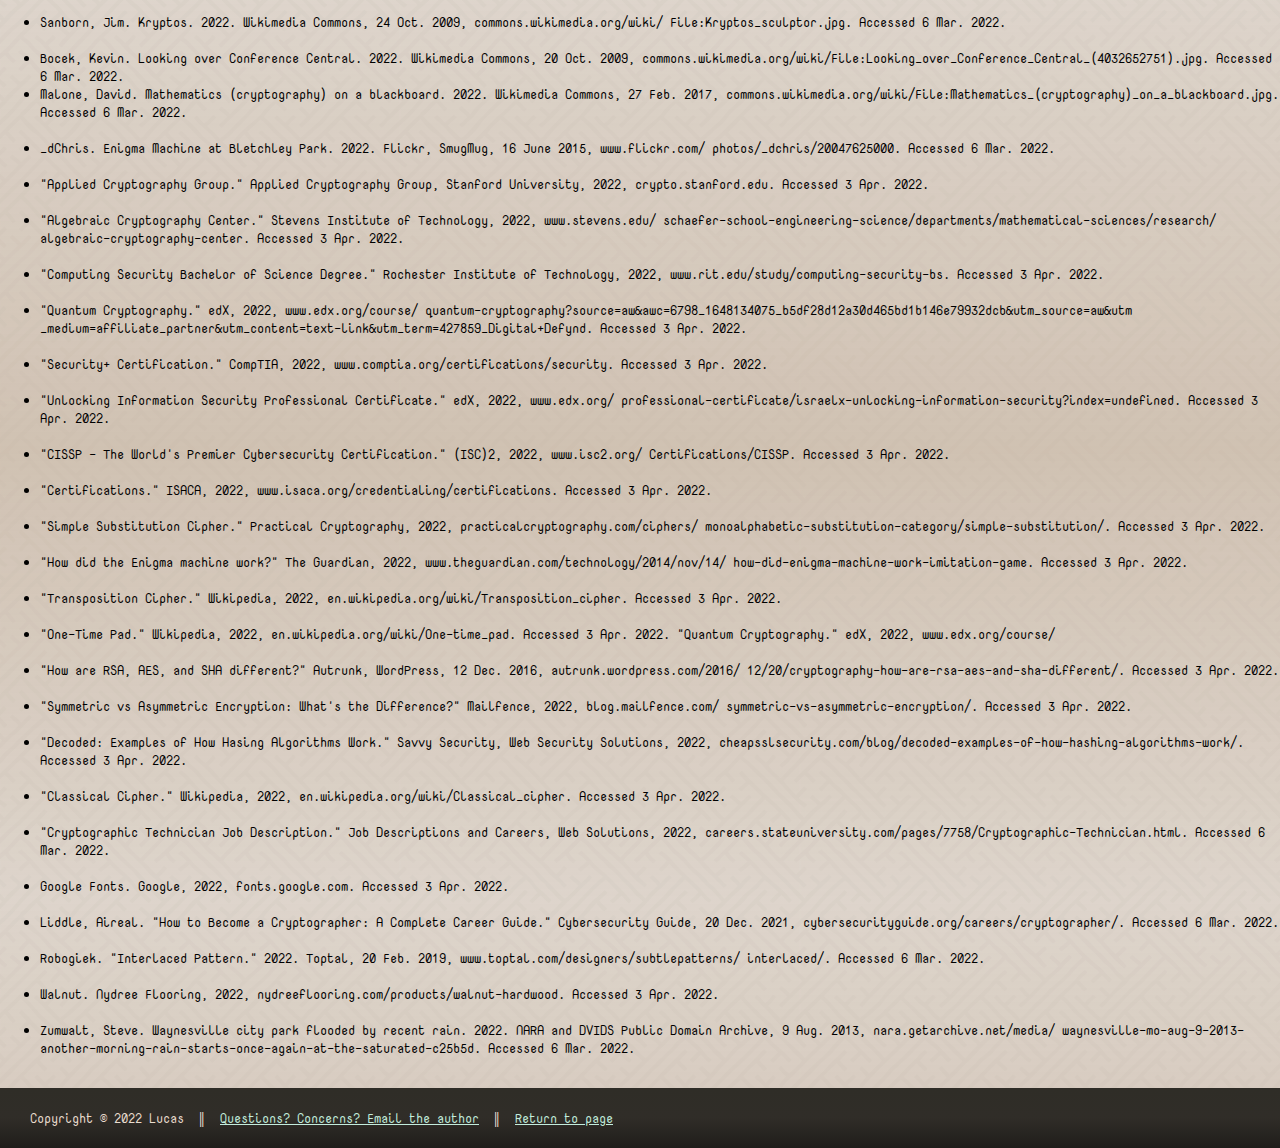
<file: citations.html>
<!-- Description: this is the "links" section. It is mostly purely citations, although a fully-fledged resource page may be added later that is not as "hidden".-->

<!DOCTYPE html>
<html>
<head>
	<title>Kryptos</title>
	<link rel="stylesheet" type="text/css" href="main.css">
          <link rel="icon" type="image/x-icon" href="kryptos-favicon.png">
</head>
<body>
<ul id="citations"> <!-- CITATIONS -->
	<li id="1">Sanborn, Jim. Kryptos. 2022. Wikimedia Commons, 24 Oct. 2009, commons.wikimedia.org/wiki/ 
     File:Kryptos_sculptor.jpg. Accessed 6 Mar. 2022. </li><br>
     <li id="2">Bocek, Kevin. Looking over Conference Central. 2022. Wikimedia Commons, 20 Oct. 2009, 
     commons.wikimedia.org/wiki/File:Looking_over_Conference_Central_(4032652751).jpg. Accessed 6 
     Mar. 2022. 
     <li id="3">Malone, David. Mathematics (cryptography) on a blackboard. 2022. Wikimedia Commons, 27 Feb. 2017, 
     commons.wikimedia.org/wiki/File:Mathematics_(cryptography)_on_a_blackboard.jpg. Accessed 6 Mar. 
     2022. </li><br>
     <li id="4">_dChris. Enigma Machine at Bletchley Park. 2022. Flickr, SmugMug, 16 June 2015, www.flickr.com/ 
     photos/_dchris/20047625000. Accessed 6 Mar. 2022. </li><br>
     <li id="5">"Applied Cryptography Group." Applied Cryptography Group, Stanford University, 2022, 
     crypto.stanford.edu. Accessed 3 Apr. 2022. </li><br>
     <li id="6">"Algebraic Cryptography Center." Stevens Institute of Technology, 2022, www.stevens.edu/ 
     schaefer-school-engineering-science/departments/mathematical-sciences/research/ 
     algebraic-cryptography-center. Accessed 3 Apr. 2022. </li><br>
     <li id="7">"Computing Security Bachelor of Science Degree." Rochester Institute of Technology, 2022, 
     www.rit.edu/study/computing-security-bs. Accessed 3 Apr. 2022. </li><br>
     <li id="8">"Quantum Cryptography." edX, 2022, www.edx.org/course/ 
     quantum-cryptography?source=aw&awc=6798_1648134075_b5df28d12a30d465bd1b146e79932dcb&utm_source=aw&utm 
     _medium=affiliate_partner&utm_content=text-link&utm_term=427859_Digital+Defynd. Accessed 3 Apr. 
     2022. </li><br>
     <li id="9">"Security+ Certification." CompTIA, 2022, www.comptia.org/certifications/security. Accessed 3 Apr. 
     2022. </li><br>
     <li id="10">"Unlocking Information Security Professional Certificate." edX, 2022, www.edx.org/ 
     professional-certificate/israelx-unlocking-information-security?index=undefined. Accessed 3 
     Apr. 2022. </li><br>
     <li id="11">"CISSP – The World's Premier Cybersecurity Certification." (ISC)2, 2022, www.isc2.org/ 
     Certifications/CISSP. Accessed 3 Apr. 2022. </li><br>
     <li id="12">"Certifications." ISACA, 2022, www.isaca.org/credentialing/certifications. Accessed 3 Apr. 2022. </li><br>
     <li id="13">"Simple Substitution Cipher." Practical Cryptography, 2022, practicalcryptography.com/ciphers/ 
     monoalphabetic-substitution-category/simple-substitution/. Accessed 3 Apr. 2022. </li><br>
     <li id="14">"How did the Enigma machine work?" The Guardian, 2022, www.theguardian.com/technology/2014/nov/14/ 
     how-did-enigma-machine-work-imitation-game. Accessed 3 Apr. 2022. </li><br>
     <li id="15">"Transposition Cipher." Wikipedia, 2022, en.wikipedia.org/wiki/Transposition_cipher. Accessed 3 Apr. 
     2022. </li><br>
     <li id="16">"One-Time Pad." Wikipedia, 2022, en.wikipedia.org/wiki/One-time_pad. Accessed 3 Apr. 2022. 
"Quantum Cryptography." edX, 2022, www.edx.org/course/ </li><br>
<li id="17">"How are RSA, AES, and SHA different?" Autrunk, WordPress, 12 Dec. 2016, autrunk.wordpress.com/2016/ 
     12/20/cryptography-how-are-rsa-aes-and-sha-different/. Accessed 3 Apr. 2022. </li><br>
     <li id="18">"Symmetric vs Asymmetric Encryption: What's the Difference?" Mailfence, 2022, blog.mailfence.com/ 
     symmetric-vs-asymmetric-encryption/. Accessed 3 Apr. 2022. </li><br>
     <li id="19">"Decoded: Examples of How Hasing Algorithms Work." Savvy Security, Web Security Solutions, 2022, 
     cheapsslsecurity.com/blog/decoded-examples-of-how-hashing-algorithms-work/. Accessed 3 Apr. 
     2022. </li><br>
     <li>"Classical Cipher." Wikipedia, 2022, en.wikipedia.org/wiki/Classical_cipher. Accessed 3 Apr. 2022. </li><br>
     <li>"Cryptographic Technician Job Description." Job Descriptions and Careers, Web Solutions, 2022, 
     careers.stateuniversity.com/pages/7758/Cryptographic-Technician.html. Accessed 6 Mar. 2022. </li><br>
     <li>Google Fonts. Google, 2022, fonts.google.com. Accessed 3 Apr. 2022. </li><br>
     <li>Liddle, Aireal. "How to Become a Cryptographer: A Complete Career Guide." Cybersecurity Guide, 20 
     Dec. 2021, cybersecurityguide.org/careers/cryptographer/. Accessed 6 Mar. 2022. </li><br>
     <li>Robogiek. "Interlaced Pattern." 2022. Toptal, 20 Feb. 2019, www.toptal.com/designers/subtlepatterns/ 
     interlaced/. Accessed 6 Mar. 2022. </li><br>
     <li>Walnut. Nydree Flooring, 2022, nydreeflooring.com/products/walnut-hardwood. Accessed 3 Apr. 2022. </li><br>
     <li>Zumwalt, Steve. Waynesville city park flooded by recent rain. 2022. NARA and DVIDS Public Domain 
     Archive, 9 Aug. 2013, nara.getarchive.net/media/ 
     waynesville-mo-aug-9-2013-another-morning-rain-starts-once-again-at-the-saturated-c25b5d. 
     Accessed 6 Mar. 2022. </li><br>

</ul>


<footer>
<small>Copyright &copy; 2022 Lucas <strong>&nbsp;&boxV;&nbsp;</strong>   
<a href="mailto:xie.3@uaschools.org">Questions? Concerns? Email the author</a> <strong>&nbsp;&boxV;&nbsp;</strong>  <a href="Project3LX.html">Return to page</a></small>




</footer>
</body>

</html>
</file>
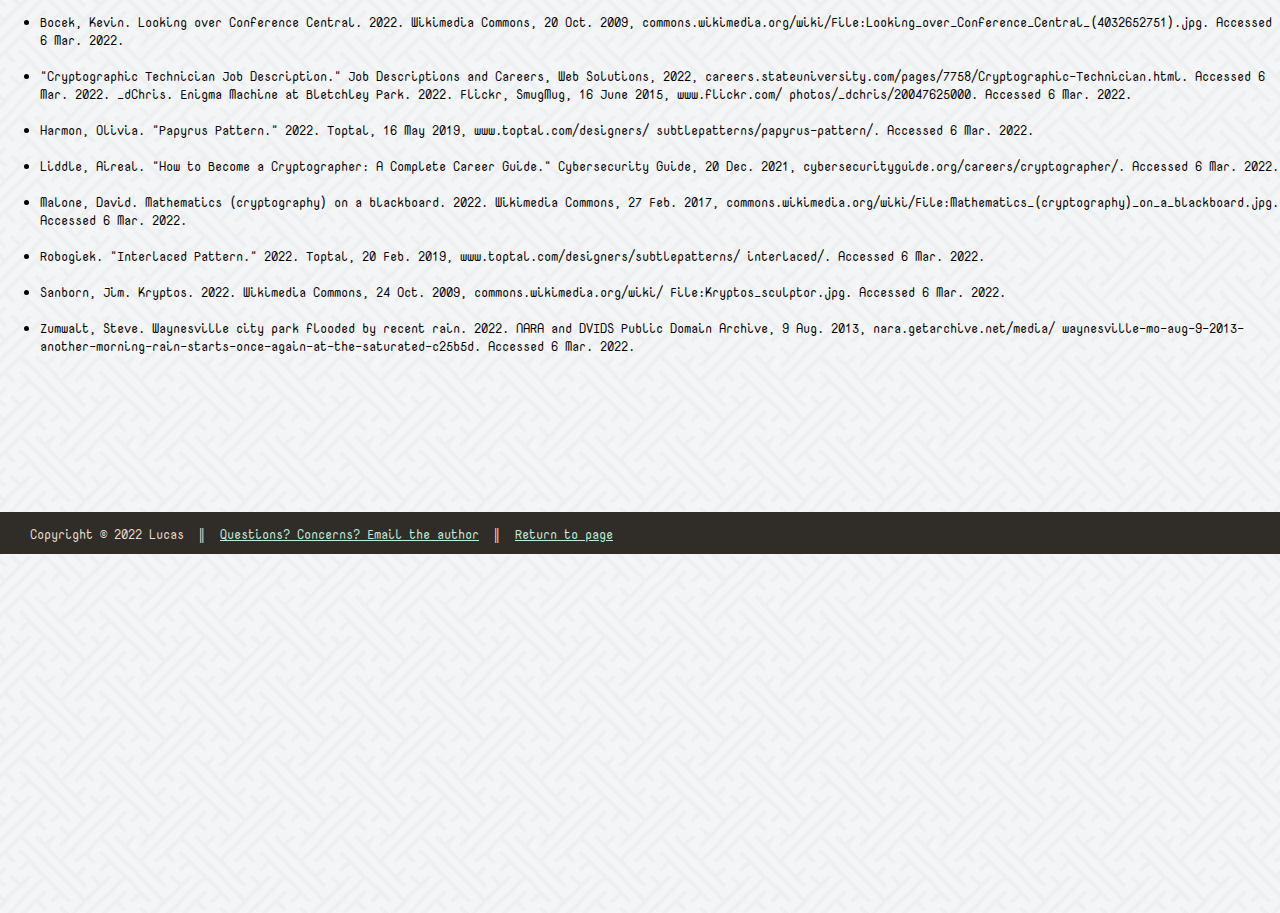
<file: Project3/citations.html>
<!-- Description: this is the "links" section. It is mostly purely citations, although a fully-fledged resource page may be added later that is not as "hidden".-->

<!DOCTYPE html>
<html>
<head>
	<title>Kryptos</title>
	<link rel="stylesheet" type="text/css" href="main.css">
</head>
<body>
<ul id="citations">
	<li>Bocek, Kevin. Looking over Conference Central. 2022. Wikimedia Commons, 20 Oct. 2009, 

     commons.wikimedia.org/wiki/File:Looking_over_Conference_Central_(4032652751).jpg. Accessed 6 

     Mar. 2022. </li><br>
     <li>"Cryptographic Technician Job Description." Job Descriptions and Careers, Web Solutions, 2022, 

     careers.stateuniversity.com/pages/7758/Cryptographic-Technician.html. Accessed 6 Mar. 2022. 

_dChris. Enigma Machine at Bletchley Park. 2022. Flickr, SmugMug, 16 June 2015, www.flickr.com/ 

     photos/_dchris/20047625000. Accessed 6 Mar. 2022.</li><br>
     <li>Harmon, Olivia. "Papyrus Pattern." 2022. Toptal, 16 May 2019, www.toptal.com/designers/ 

     subtlepatterns/papyrus-pattern/. Accessed 6 Mar. 2022. </li><br>
     <li>Liddle, Aireal. "How to Become a Cryptographer: A Complete Career Guide." Cybersecurity Guide, 20 

     Dec. 2021, cybersecurityguide.org/careers/cryptographer/. Accessed 6 Mar. 2022. </li><br>
     <li>Malone, David. Mathematics (cryptography) on a blackboard. 2022. Wikimedia Commons, 27 Feb. 2017, 

     commons.wikimedia.org/wiki/File:Mathematics_(cryptography)_on_a_blackboard.jpg. Accessed 6 Mar. 

     2022. </li><br>
     <li>Robogiek. "Interlaced Pattern." 2022. Toptal, 20 Feb. 2019, www.toptal.com/designers/subtlepatterns/ 

     interlaced/. Accessed 6 Mar. 2022. </li><br>
     <li>Sanborn, Jim. Kryptos. 2022. Wikimedia Commons, 24 Oct. 2009, commons.wikimedia.org/wiki/ 

     File:Kryptos_sculptor.jpg. Accessed 6 Mar. 2022. </li><br>
     <li>Zumwalt, Steve. Waynesville city park flooded by recent rain. 2022. NARA and DVIDS Public Domain 

     Archive, 9 Aug. 2013, nara.getarchive.net/media/ 

     waynesville-mo-aug-9-2013-another-morning-rain-starts-once-again-at-the-saturated-c25b5d. 

     Accessed 6 Mar. 2022. </li><br><br><br><br><br><br><br><br>



</ul>


<footer>
<small>Copyright &copy; 2022 Lucas <strong>&nbsp;&boxV;&nbsp;</strong>   
<a href="mailto:xie.3@uaschools.org">Questions? Concerns? Email the author</a> <strong>&nbsp;&boxV;&nbsp;</strong>  <a href="homepage.html">Return to page</a></small>




</footer>
</body>

</html>
</file>
<file: main.css>
/* Description: All the CSS for this website. Mostly kept organized, but not all rules are in order. */

@import url('https://fonts.googleapis.com/css2?family=B612+Mono&family=Inconsolata&family=Alegreya+SC:wght@800&family=Nova+Mono&display=swap');

#textTitle {
  color: #4A3B2C;
  font-family: 'Albertus MT';
  font-size: 32px;
  padding-left: 3%;
  animation-name:  textTitle;
  animation-iteration-count: infinite;
  animation-duration: 10s;
  animation-timing-function: linear;
  font-weight: bold;
  font-style: italic;
}

#textSubtitle:after {
  content: "A Pocket Guide for the Aspiring Cryptographer";
  animation-name: textSubtitle;
  animation-iteration-count: infinite;
  animation-duration: 1s;
  animation-timing-function: linear;
  color: #958A7B;
  font-size: clamp(15px, 1.5vw, 16px);
  font-family: 'Nova Mono', monospace;
}

.portraitMode {
	visibility:  hidden;
	display:  none;
}


#citations {
  font-family: 'Nova Mono', monospace;
  font-size: 13px;
}



@keyframes textSubtitle {
  0% {content: "A Pocket Guide for the Aspiring Cryptographer"}
  100% {content: "A Pocket Guide for the Aspiring Cryptographer_"}
}

@keyframes textTitle {
  0% {color: #4A3B2C}
  50% {color: #503F2F}
  100% {color: #4A3B2C}
}





#slideshowMain {
  float: center;
  position: relative;
  width: clamp(300px, 50%, 600px);
  height: clamp(187.5px, 70%, 375px);
  z-index: 100;
  left: 25%;
  top: 50px;
}



header {
  background-color: #f0e9c4;
  background-image: url(papyrus.png);
  background-blend-mode: multiply; /* Blends two backgrounds together */
  font-family: 'Nugelo Serif';
  padding: 10px 0 17px 0;

}

footer {
  background-image: linear-gradient(to bottom, #2f2d27,#302d28, #1f1d1a);
  font-family: 'Nova Mono', monospace;
  color: #eadcce;
  font-size: 16px;
  padding: 18px 0 20px 30px;
  position: relative;
}


footer a {
  color: #c2ecdc;
}


.darkBG {
  background-size: contain;
  width: 1000px;
  position: relative;
}

.darkBG img {
  position: absolute;
  width: 139%;
  background-size: cover;
  filter: brightness(90%);
  z-index: -3;
}

.darkBG2 { /* Forcibly positions the div (background) in place */
 top: 729.75px; 
}

.darkBGshade { /* Applies the shadow to a separate div to make it appear as if the two darkBG divs have a shadow */
  margin: 0;
  padding: 0;
  width: 100%;
  height: 1459.5px;
  z-index: 100;
  box-shadow: inset 0 0 40px 20px #301D14;
}


.summaryContainer {
  box-shadow:  inset 0 -5px 40px 3px #605837;
  background-image: linear-gradient(to bottom right, #F9EAE09A, #F9EAE0AA, #F9EAE07A), url("sand.jpg");
}


#graphic1 {
  width: 600px;
  transform: rotateZ(10deg);
  position: absolute;
}

#redirect1 {
  transform: rotateZ(-20deg);
  top: 500px;
  left: 500px;
  width: 300px;
  position: absolute;
}

#graphic2 {
  width: 800px;
  position: absolute;
  left: 400px;
  top: 1000px;
  transform: rotateZ(-10deg);

}

#redirect2 {
  position: absolute;
  transform: rotateZ(20deg);
  top: 1400px;
  left: 320px;
  width: 300px;
}

#redirect3 {
  position: absolute;
  transform: rotateZ(10deg);
  top: 2500px;
  left: 600px;
  width: 300px;
}

#graphic3 {
  width: 1200px;
  position: absolute;
  transform: rotateZ(7deg);
  /*right: 500px;*/
  left: -350px;
  top: 100px;
}

#graphic4 {
  width: 1000px;
  position: absolute;
  top: 900px;
  transform: rotateZ(-10deg);
  left: 400px;
}

#graphic5 {
  width: 1200px;
  position: absolute;
  top: 1800px;
  transform: rotateZ(10deg);
  left: -250px;
}

.font {
  position: absolute;
  z-index: 10;
  color: #181715;
  font-size: 20px;
}

.infoTooltipAbsolute > em {
  color: #FDBEA8;
}



#photo1, #photo2, #photo3 {
  position: absolute;
  width: 290px;
  height: 190px;
  box-shadow: 5px 5px 10px  #201E1A;
}

#photo1 {
  top: 1980px;
  left: 180px;
    transform: rotateZ(-1deg);
}

#photo2 {
  top: 2200px;
  left: 540px;
  transform: rotateZ(25deg);
}

#photo3 {
  top: 2380px;
  left: 200px;
  transform: rotateZ(18deg);
}


#tape1, #tape2, #tape3 {
  position: absolute;
  top: 2500px;
  width: 120px;
  opacity: 90%;
}

#tape1 {
  top: 2115px;
  left: 300px;
  transform: rotateZ(140deg);
}

#tape2 {
  top: 2110px;
  left: 540px;
  transform: rotateZ(-50deg);
}

#tape3 {
  top: 2370px;
  left: 420px;
}



.stripe { /* Replacement for <hr> since styling it doesn't really work in Safari */
  background-image: linear-gradient(to bottom,#2f2a277A, #2f2a273A, #2f2a277A);
  background-size: cover;
  border-top: 10px solid #2f2a273A;
  border-bottom: 10px solid #2f2a273A;
}


#kryptos-text-1 {
  position: absolute;
  font-family: Monaco;
  color: #e2d6b0;
  font-size: 11px;
  top: 1080px;
  left: 680px;
  transform: rotateZ(-10deg);
}

#kryptos-text-1 em {
  font-style: normal;
  color: #8bcfb1;
}

#kryptos-text-1 strong {
  font-weight: normal;
  color: #70c755;
}

#paper1 {
  position: absolute;
  width: 600px;
  top: 1900px;
  transform: rotateZ(-10deg);
}

#paper2 {
  position: absolute;
  width: 600px;
  left: 100px;
  top: 2210px;
  transform: rotateZ(5deg);
}

#paper3 {
  position: absolute;
  width: 600px;
  left: 50px;
  top: 2520px;
  transform: rotateZ(-5deg);
}



table.infoTable {
  position: absolute;
  top: 40%;
  margin: 10px;
  color: #D2BEA6;
  text-shadow:  5px 5px 5px #181614;

}

table.infoTable td {
  border: 20px solid;
  border-color: #FFFFFF00;
}

td.trTitle + td img {
  width: 300px;
}


.sectionTitle {
  font-family: 'B612 Mono', serif;
  font-weight: bolder;
  font-size: 25px;
}


body {
  margin: 0;
  padding: 0;
  width: 100%;
  height: 100%;
  background-image: linear-gradient(to bottom, #BFA9926D, #BFA992AD,#BFA9926D), url("interlaced.png");
  background-size: stretch;
  overflow-x: hidden;
  position: relative;
}



html {
  height: 100%;
  width: 100%;
  scroll-behavior: smooth; /* Broken on safari so a "polyfill script" is used */
  position: relative;
}


#homepageBG {
  background-image: url("walnut-wood.jpg");
  background-size: 100%;
  height: 500%;
  position: relative;
}

#resourcesBG {
  background-image: url("walnut-wood.jpg");
  background-size: 100%;
  height: 500%;
  position: relative;
}


@font-face {
  font-family: 'Nugelo Serif';
  src: url(nugeloserif.otf);
}

@font-face {
  font-family: 'Monaco';
  src:  url(Monaco.woff);
}

@font-face {
  font-family: 'Victor Mono';
  src:  url(VictorMono.woff);
}

@font-face {
  font-family: 'Albertus MT';
  src: url(AlbertusMT.otf);
}

@font-face {
  font-family: 'Marcellus SC';
  src: url(MarcellusSC.ttf);
}

@font-face {
  font-family: 'Top Secret Stamp';
  src: url(TSS-REPLACE.ttf);
}

nav ul li {
  display: inline-block;

}

nav ul {
  list-style-type: none;
  color: white;
  margin: 0;
  padding: 0;
  text-align: center;
  text-decoration: none;
  filter: drop-shadow(3px 0px 3px #635f4d);
}

.miniheader { /* Scrapped idea for a smaller header when you scroll down*/
  background-image: linear-gradient(to bottom,#22201dED, #302d28DD, #22201dFD), url(fabric.jpg);
  box-shadow: 0 20px 10px 3px #3c383293;
  padding: 20px 0 5px 0;
  font-family: "Nugelo Serif";
  color: #ded5d5;
  font-size: 25px;
  position: sticky;
  top: 0%;
  z-index: 4;

}

.miniheader * {
  margin: 0 20px 0 20px;
}

.topbutton {
  position: fixed;
  height: 180px;
  right: 30px;
  bottom: -140px;
  transition:  bottom 1s;
  z-index: 99;
  cursor: pointer;
  filter: drop-shadow(10px 15px 8px #22211d);
}



.topbuttonToggle {
  position: fixed;
  height: 25px;
  filter: drop-shadow(0 0 2px #BF2227) brightness(80%);
  cursor: pointer;
  z-index: 100;
  transition: bottom 1s, opacity 1s;
  right: 38px; /*3%;*/
  bottom: -10px; /*16%;*/
  opacity: 0;
}


#consoleCursor:after {
  content: "\0000a0";
  background-color: #796a5d;
  animation-name: cursorFlash;
  animation-iteration-count: infinite;
  animation-duration: 1.2s;
  animation-timing-function: linear;
}

@keyframes cursorFlash {
  0% {content: ""}
  100% {content: "\0000a0"}
}




nav {
  padding: 10px 0 10px 0;
  overflow: hidden;
  background-image: linear-gradient(#dfd5a3d0, #c7bd8ed0), url(fabric.jpg);
  box-shadow: 0 5px 10px 3px rgb(160, 149, 122);
}

nav a {
  float: left;
  font-family: 'Nugelo Serif';
  color: rgb(100, 94, 82);
  padding: 8px;
  margin: 0 10px 0 10px;
  font-size: 20px;
  text-decoration: none;
  background-image: url(papyrus.png);
  background-color: #b6b292;
  background-blend-mode: multiply;
  transition: background-color 0.4s, color 0.4s;
  width: 130px;
  clip-path: polygon(10% 0, 100% 0%, 90% 100%, 0% 100%);
}

nav a:hover, nav a:active {
  color: rgb(194, 190, 165);
  background-image: url(papyrus.png);
  background-color: #746f5a;
}

.active { /* Used in nav to "select" the current page */
  background-image: url(papyrus.png);
  background-color: #524f43;
  color: rgb(194, 190, 165);
  background-blend-mode: multiply;
}

#placeholder-img { 
  width:  35%;
  margin: 5% 0 0 32%;
  filter: drop-shadow(5px 5px 3px #707070);
}

#placeholder-txt {
  text-align:  center;
  font-family:  'B612 Mono', monospace;
  font-size:  clamp(8px, 2vw, 16px);
}


#seam1A {
  -webkit-user-drag: none;
  user-select: none;
  position: absolute;
  top: 550px;
  z-index: 10;
  filter: brightness(104%);
  overflow-x: hidden;
}


#seam1B {
  -webkit-user-drag: none;
  user-select: none;
  position: absolute;
  top: 595px;
  left: -60px;
  z-index: 9;
  filter: brightness(83%) blur(1px) sepia(8%) hue-rotate(-15deg);
}

#seam2A {
  -webkit-user-drag: none;
  user-select: none;
  position: absolute;
  top: -40px;
  z-index: 10;
  filter: brightness(98%);
}

#seam2B {
  -webkit-user-drag: none;
  user-select: none;
  position: absolute;
  top: 5px;
  left: -60px;
  z-index: 9;
  filter: brightness(83%) blur(1px) sepia(8%) hue-rotate(-15deg);
}

.cipher {
  width: 60%;
  position: relative;
  padding-left: 23%;
  padding-right: 25%;
  filter: drop-shadow(2px 2px 10px #4f3d32);
}

p#mono {
  font-family: 'Inconsolata', monospace;
}

#tabularecta {
  width: 35%;
  padding-left: 31%;
    filter: drop-shadow(2px 2px 10px #110e0d);
}

#enigmamachine {
  width: 55%;
  padding-left: 21%;
      filter: drop-shadow(2px 2px 10px #110e0d);
}

#nsa-otp {
  width: 45%;
  height: 400px;
  padding-left: 25%;
        filter: drop-shadow(2px 2px 10px #110e0d);
}


.caption {
  text-align: center;
  font-style: italic;
  font-size: 12px;
  color: #3c3d3d;
}

#notepad {
  width: 1200px;
  top: 100px;
  position: absolute;
}


.slidesImg {
  width: clamp(300px, 100%, 600px);
  filter:  drop-shadow(5px 5px 3px #707070);
  position: absolute;
  transition: opacity 1.5s ease-in-out; 
}

.slidesCaption {
  text-align: center;
  font-family: 'Nova Mono', monospace;
  font-size: clamp(9px, 2vw, 13px);
  font-style: italic;
  color:  #C4C3C4;
  overflow: hidden;
  position:  absolute;
  left: 7%;
  top: clamp(300px, 83%, 580px);
  z-index: 5;
  padding-right: 10px;

}



.prev, .next {
  cursor: pointer;
  font-size:  clamp(20px, 5vw, 40px);
  font-family: 'B612 Mono', monospace;
  user-select:  none;
  -webkit-user-select:  none; /* Safari + Chrome */
  color:  #F2E7E0;
  padding:  25px 8px 25px 8px;
  background-color:  #0000009A;
  transition:  background-color 0.7s;
  position:  absolute;
  z-index: 2;
  top: clamp(100px, 15%, 120px);
}

.prev {
  left: 0%;
  border-radius: 0 7px 7px 0;
}

.next { 
  right: 0%;
  border-radius:  7px 0 0 7px;
}


.prev:hover, .next:hover {
  background-color:  #000000DA;
}


#captionOverlay {
  background-image: linear-gradient(to right,#000000BA, #0000009A, #000000BA);
  padding: 10% 0 0 clamp(300px, 100%, 600px);
  position:  absolute;
  top: clamp(100px, 84%, 580px);
  z-index: 2;
  border: 30px 0 30px 0;
}


table {
  font-family: "Albertus MT";

}

td.trTitle {
  font-weight: bold;
  font-size: 23px;
  width: 20em;
}

td:not(.trTitle) {
  padding-left: 60px;
}

td.trTitle p {
  font-size: 17px;
  font-weight: normal;
  font-family: 'Inconsolata';
  font-style: italic;
  color: #b6a793;
  text-shadow: 8px 8px 5px #090909;
}


.summaryText {
  font-family: "Marcellus SC";
  font-size: 18px;
  margin: 10px;
  color: #5A4E3B;
  text-shadow: 2px 2px 18px #36332C;
  text-align: center;
}



sup a {
  color: #42AE9F;
  font-size: clamp(10px, 3vw, 13px);
}

sup a.footnoteOverride {
  color: #436C6C;
}

.todo { /* Placeholder text */
  color: #FC3321;
  font-weight: bold;
  font-size: 16px;
  background-color: #FEB1AECF;
  background-image: url(papyrus.png);
  background-blend-mode: color-burn;
}

p {
  font-family: 'Albertus MT', sans-serif;
}

h2 {
  font-family:  "Alegreya SC";
}


div.warning {
  background-image: linear-gradient(to top left, #FFD04EB3, #FFF3787B), url(papyrus.png);
  border: 5px;
  padding: 10px;
  border-radius: 20px;
  border-style: solid;
  border-color: #534F29;
  margin: 0 80px 0 50px;
}

p.warning {
  font-weight: bold;
  font-style: italic;
  font-size: 20px;
  color:  #84771E;
}

div.info {
  background-image: linear-gradient(to top left,#298678B3, #2681737B), url(papyrus.png);
  border: 5px;
  padding: 10px;
  border-radius: 20px;
  border-style: solid;
  border-color: #31544C;
  margin: 0 80px 0 50px;
}

p.info {
  font-weight: bold;
  font-style: italic;
  font-size: 20px;
  color:  #1F6254;
}


.content h2, .content img, .content p, .content table, .content li { /* .content {} is not used b/c stripe divs must have margin priority */
  margin-left: 30px;
  margin-right: 30px;
}


.infoButton {
  background:  url(info-icon-up.svg) no-repeat;
  width: 50px;
  height: 50px;
  margin: none;
  border: none;
  filter: contrast(80%);
  transition: filter 0.4s;
}

.infoButton:hover {
  filter: contrast(40%);
}


.infoTooltip {
  opacity: 0;
  position: absolute;
  z-index: 100;
  padding: 5px 0;
  background-image: linear-gradient(to bottom right,#292723D0, #181715C0);
  color: #ffebcf;
  font-family: "Albertus MT";
  margin-left: -250px;
  width: 500px;
  bottom: 100%;
  left: 50%;
  padding: 10px;
  border-radius: 10px;
  transition: opacity 0.75s;
  user-select: none; /* Text is unselectable... */
  pointer-events: none; /* ...and the image link behind the text is still clickable. */
}

.infoTooltipAbsolute {
  opacity: 0;
  position: fixed;
  z-index: 100;
  padding: 5px 0;
  background-image: linear-gradient(to bottom right,#292723D5, #181715C2);
  color: #FFEFDD;
  font-family: "Albertus MT";
  top: 200px;
  padding: 10px;
  border-radius: 6px;
  transition: opacity 0.75s, transform 0.1s;
  transition-timing-function: smooth;
  user-select: none; /* Text is unselectable... */
  pointer-events: none; /* ...and the image link behind the text is still clickable. */
  width: 200px;
  font-size: 12px;
}

.infoButton:hover + .infoTooltip {
  opacity: 1;
}




.tooltipEmphasis {
  color: #A9EECF;
  font-style: italic;
  font-size: 13px;
}


.logoRedirect {
  max-width: 100%;
  min-width: 167px;
}


.tooltipContainer {
  position: relative;
}


.tooltipContainerR {
  position: relative;
}



div.hr {
  width: 100%;
  height: 4px;
  background-image: linear-gradient(to right, #57544c, #3a3833);
  overflow: hidden;
}



/* ====================================================== */

@media only screen and (orientation: portrait) { /* When browser height > width */
	.portraitMode {
		display: inline;
		visibility: visible;
  }

  #textSubtitle {
   padding: 30px 0 0 15px;
 }
}


@media only screen and (max-width: 978px) /* All media rules below basically just change tooltip position so it's visible on all screen sizes */
{
  .infoTooltip
  {
    margin-left: -300px;
    left: 0%;
    right: 300px;
  }

  .logoRedirect 
  {
    right: 50px;
  }
}

@media only screen and (min-width: 1101px) and (max-width: 1300px)
{
 .infoTooltip
 {
  margin-left: -400px;
  left: 0%;
  right: 300px;
}
}
@media only screen and (min-width: 979px) and (max-width: 1100px) {
  .infoTooltip
  {
    margin-left: -500px;
    left: 0%;
    right: 300px;
  }
}
</file>
<file: Project3/main.css>
/* Description:  the integral CSS for the entire website -- note that ALL pages use this single file so it may be a bit unorganized. */

@import url('https://fonts.googleapis.com/css2?family=B612+Mono&family=Inconsolata&family=Nova+Mono&display=swap');

#textTitle {
  color: #4A3B2C;
  font-family: 'Victor Mono';
  font-size: 32px;
  padding-left: 3%;
  animation-name:  textTitle;
  animation-iteration-count: infinite;
  animation-duration: 10s;
  animation-timing-function: linear;
  font-weight: bold;
  font-style: italic;
}

#textSubtitle:after { /* All this to basically animate textSubtitle between two frames of text */
  content: "A Pocket Guide for the Aspiring Cryptographer";
  animation-name: textSubtitle;
  animation-iteration-count: infinite;
  animation-duration: 1s;
  animation-timing-function: linear;
  color: #958A7B;
  font-size: clamp(15px, 1.5vw, 16px);
  font-family: 'Nova Mono', monospace;
}

.portraitMode {
	visibility:  hidden;
	display:  none;
}


#citations {
  font-family: 'Nova Mono', monospace;
  font-size: 13px;
}



@keyframes textSubtitle {
  0% {content: "A Pocket Guide for the Aspiring Cryptographer"}
  100% {content: "A Pocket Guide for the Aspiring Cryptographer_"}
}

@keyframes textTitle {
  0% {color: #4A3B2C}
  50% {color: #503F2F}
  100% {color: #4A3B2C}
}




.slidesImg {
  display: none;
}







header {
  background-color: #f0e9c4;
  background-image: url(papyrus.png);
  background-blend-mode: multiply; /* Blends two backgrounds together */
  font-family: 'Nugelo Serif';
  padding: 10px 0 17px 0; /* top right bottom left */

}

footer {
  background-color: #302d28;
  font-family: 'Nova Mono', monospace;
  color: #eadcce;
  padding: 10px 0 10px 30px;
}

footer a {
  color: #c2ecdc;
}

#section1 {
  width: 50%;
    background-color: #EDD5AA;
  background-image:  url("newspaper-nobg.png");
  background-blend-mode: add;
}

table.darkBG {
  background-image:  url("walnut-wood.webp");
}

#sec1BG {
position:  absolute;
/*filter: blur(6px) saturate(25%);*/
filter: drop-shadow();
z-index: -1;
width: 100%;
}

div#section1 .button { /* TODO: make buttons remniscent to navbar buttons; link to somewhere??? */
font-family: "Nugelo Serif";
clip-path: polygon(10% 0, 100% 0%, 90% 100%, 0% 100%);
height: 50px;
width: 120px;
}

div#section1 .buttonText {
  position:  absolute;
}


#section1, #section2, #section3 {
  font-family: 'Gill Sans', sans-serif;
  margin: 0 10px 0 10px;
  background-blend-mode: multiply;
}

.sectionTitle {
  font-family: 'B612 Mono', serif;
  font-weight: bolder;
  font-size: 25px;
}


body { /* Reset website defaults */
  margin: 0;
  padding: 0;
  width: 100%;
  height: 100%;
}

html {
  height: 100%;
  width: 100%;
}


@font-face { /* OK for website? listed as personal use */
  font-family: 'Nugelo Serif';
  src: url(nugeloserif.otf);
}

@font-face {
  font-family: 'Monaco';
  src:  url(Monaco.woff);
}

@font-face { /* Is reg just needed, or do you need to import all font variants?? */
  font-family: 'Victor Mono';
  src:  url(VictorMono.woff);
}


nav ul li {
  display: inline-block;

}

nav ul {
  list-style-type: none;
  color: white;
  margin: 0;
  padding: 0;
  text-align: center;
  text-decoration: none;
  filter: drop-shadow(3px 0px 3px #635f4d);
}


nav {
  padding: 10px 0 10px 0;
  overflow: hidden;
  background-image: linear-gradient(#dfd5a3d0, #c7bd8ed0), url(fabric.jpg);
  box-shadow: 0 5px 10px 3px rgb(160, 149, 122);
}

nav a {
  float: left;
  font-family: 'Nugelo Serif';
  color: rgb(100, 94, 82);
  padding: 8px;
  margin: 0 10px 0 10px;
  font-size: 20px;
  text-decoration: none;
  background-image: url(papyrus.png);
  background-color: #b6b292;
  background-blend-mode: multiply;
  transition: background-color 0.4s, color 0.4s;
  width: 130px;
  clip-path: polygon(10% 0, 100% 0%, 90% 100%, 0% 100%);
}

nav a:hover, nav a:active {
  color: rgb(194, 190, 165);
  background-image: url(papyrus.png);
  background-color: #746f5a;
}

.active { /* Reserved for navbar */
  background-image: url(papyrus.png);
  background-color: #524f43;
  color: rgb(194, 190, 165);
  background-blend-mode: multiply;
}

#placeholder-img { 
  width:  35%;
  margin: 5% 0 0 32%;
  filter: drop-shadow(5px 5px 3px #707070);
}

#placeholder-txt {
  text-align:  center;
  font-family:  'B612 Mono', monospace;
  font-size:  clamp(8px, 2vw, 16px);
}


#homepage {
  background-image: linear-gradient(to top, #BFA9925D, #BFA9925D), /*linear-gradient(to top, #BFA9926D, #AF9B859D),*/ url("interlaced.png");
  background-size: stretch;

}

body {
  background-image: url("interlaced.png");
}

.slidesImg {
  width: clamp(300px, 60%, 600px);
  padding: 5% 15% 0 25%;
  filter:  drop-shadow(5px 5px 3px #707070);
}

.slidesCaption {
  text-align: center;
  font-family: 'Nova Mono', monospace;
  font-size: clamp(9px, 2vw, 13px);
  font-style: italic;
  padding-bottom: 5px;
  color:  #C4C3C4;

  position:  absolute;
  left: 28%;
  top: clamp(300px, 87%, 800px);
  z-index: 3;
}


.prev, .next {
  cursor: pointer;
  font-size:  clamp(20px, 5vw, 40px); /* CLAMP */
  font-family: 'B612 Mono', monospace;
  user-select:  none;
  -webkit-user-select:  none; /* Safari + Chrome */
  color:  #F2E7E0;
  padding:  25px 8px 25px 8px; /* CLAMP */
  background-color:  #0000009A;
  transition:  background-color 0.7s;
  position:  absolute;
  z-index: 2;
  top: 310px; /* CLAMP */
}

.prev {
  left: 25%;
  border-radius: 0 7px 7px 0;
}

.next { 
  right: 25%;
  border-radius:  7px 0 0 7px;
}


.prev:hover, .next:hover {
  background-color:  #000000DA;
}


#captionOverlay {
  background-color: #000000AA;
  padding: 5% 0 0 clamp(300px, 60%, 600px);
  position:  absolute;
  left: 25%;
  top: clamp(100px, 87%, 800px);
  z-index: 2;
  border: 30px 0 30px 0;
}


table {
  font-family: Victor Mono;

}

td.trTitle {
  /*border: solid 5px #FFDD30;*/
  font-weight: bold;
  font-size: 23px;
}

td:not(.trTitle) {
  padding-left: 60px;
}

.summaryText {
  font-family: Victor Mono;
  font-size: 18px;
}




/* ====================================================== */

@media only screen and (orientation: portrait) { /* When browser height > width */
	.portraitMode { /* Note:  may need to split this class for more complex changes (?)*/
		display: inline;
		visibility: visible;
  }

  #textSubtitle {
   padding: 30px 0 0 15px; /* top right bottom left */
 }
}
</file>
